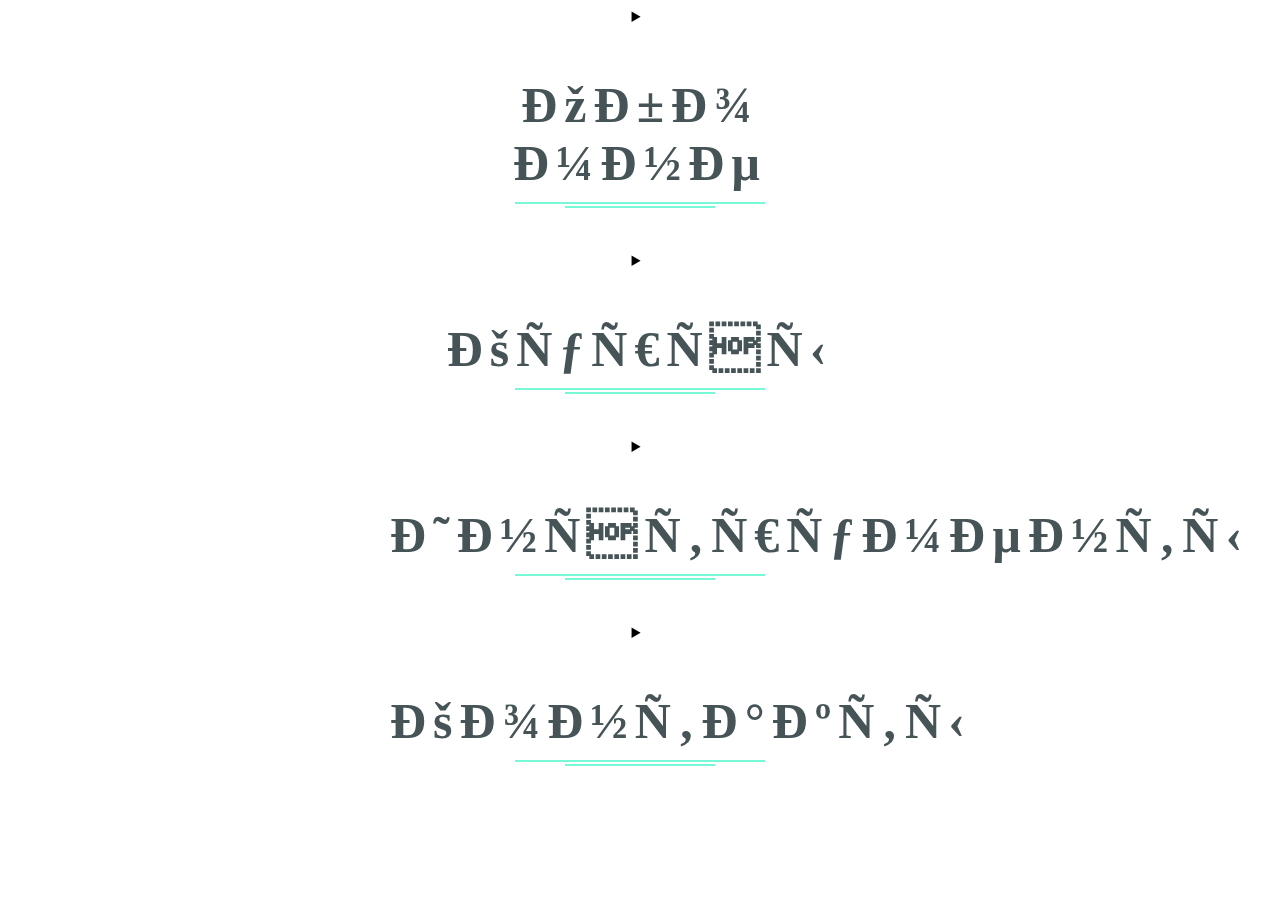
<file: index.html>
<!DOCTYPE html>
<html>

<head>

    <meta http-equiv="Content-Type" content="text/html" ;charset="utf-8" />
    <link rel="stylesheet" type="text/css" href="style.css" />
    <title>About me</title>
</head>

<body>

    <details>
        <summary>
            <div class="d7">
                <h3>Обо мне</h3></div>
        </summary>
        <p>???</p>
    </details>

    <details>
        <summary>
            <div class="d7">
                <h3>Курсы</h3></div>
        </summary>
        <p><a href="https://stepik.org/course/67/syllabus">Программирование на Python</a>(31.01.2018)[<a href="сертификат1.pdf"> Сертификат </a>]
            <p>
                <p><a href="https://stepik.org/course/512/">Python: основы и применение</a>(19.02.2018)[<a href="серт2.pdf"> Сертификат </a>]
                    <p>
                        <p><a href="https://stepik.org/course/2057/syllabus">Python. Functional Programming</a>(28.02.2018)[Не выдается]
                            <p>
    </details>
    <details>
        <summary>
            <div class="d7">
                <h3>Инструменты</h3></div>
        </summary>
        <p>Python, html, css</p>
    </details>
    <details>
        <summary>
            <div class="d7">
                <h3>Контакты</h3></div>
        </summary>
        <p>???</p>
    </details>
    </p>
</body>

</html>
</file>
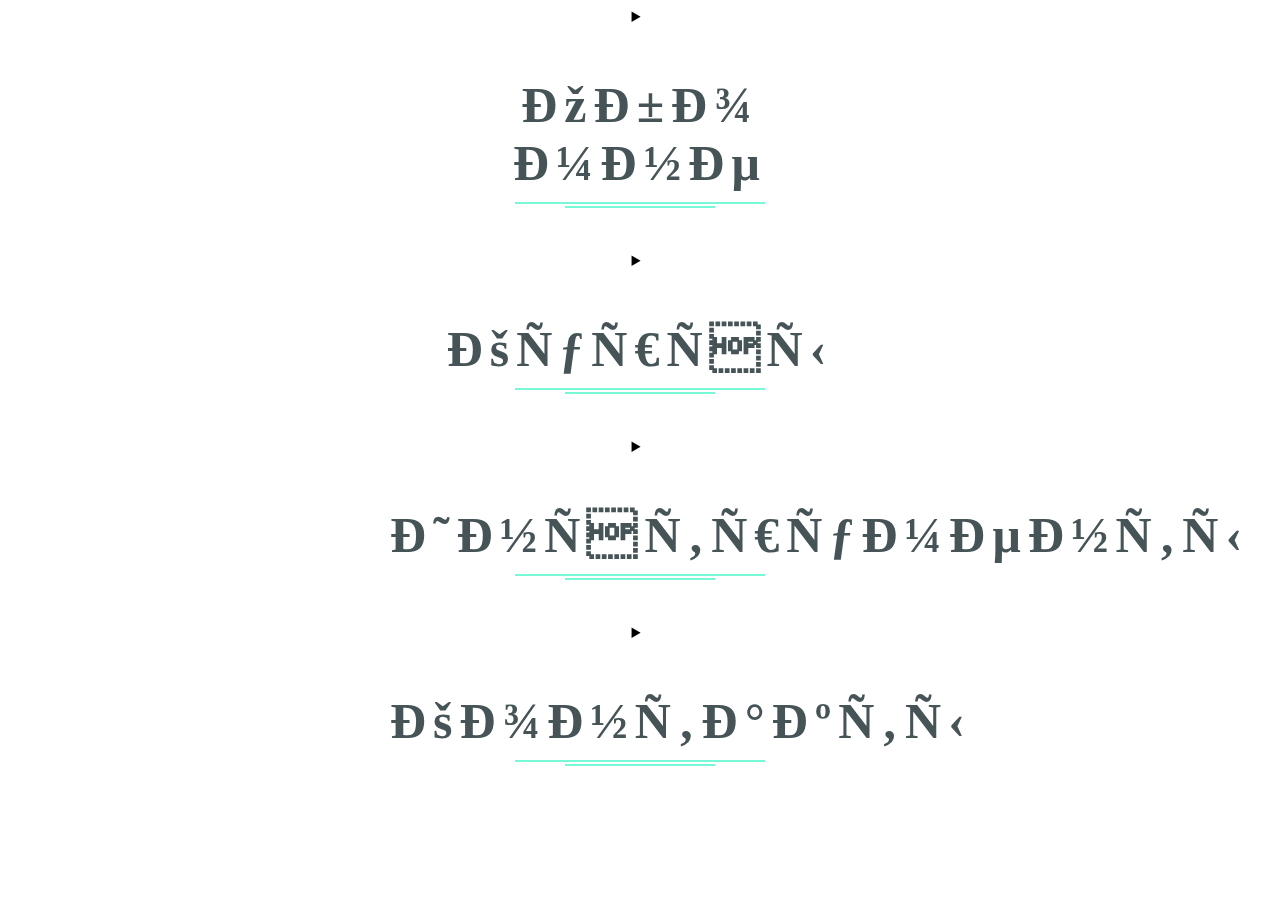
<file: сайт.html>
<!DOCTYPE html>
<html>

<head>

    <meta http-equiv="Content-Type" content="text/html" ;charset="utf-8" />
    <link rel="stylesheet" type="text/css" href="style.css" />
    <title>About me</title>
</head>

<body>

    <details>
        <summary>
            <div class="d7">
                <h3>Обо мне</h3></div>
        </summary>
        <p>???</p>
    </details>

    <details>
        <summary>
            <div class="d7">
                <h3>Курсы</h3></div>
        </summary>
        <p><a href="https://stepik.org/course/67/syllabus">Программирование на Python</a>(31.01.2018)[<a href="сертификат1.pdf"> Сертификат </a>]
            <p>
                <p><a href="https://stepik.org/course/512/">Python: основы и применение</a>(19.02.2018)[<a href="серт2.pdf"> Сертификат </a>]
                    <p>
                        <p><a href="https://stepik.org/course/2057/syllabus">Python. Functional Programming</a>(28.02.2018)[Не выдается]
                            <p>
    </details>
    <details>
        <summary>
            <div class="d7">
                <h3>Инструменты</h3></div>
        </summary>
        <p>Python, html, css</p>
    </details>
    <details>
        <summary>
            <div class="d7">
                <h3>Контакты</h3></div>
        </summary>
        <p>???</p>
    </details>
    </p>
</body>

</html>
</file>
<file: style.css>
body {
     color: #000000;
} 
 body {
     text-align: center ;
}
sub {
    font-family: 'Merriweather', serif;
     font-size: 35px;
     
     max-width: 700px;
     display: inline-block;
     color: #465457;
}
 p {
    font-family: 'Merriweather', serif;
     font-size: 34px;
     letter-spacing: 5px;
     max-width: 600px;

     display: inline-block;
     color: #465457;
}
 h3 {
     font-family: 'Merriweather', serif;
     font-size: 50px;
     letter-spacing: 7px;
     max-width: 500px;
     width: 100%;
     position: relative;
     display: inline-block;
     color: #465457;
}
 .d7 h3 {
     text-align: center;
     padding-bottom: 10px;
}
 .d7 h3:before {
     content: "";
     position: absolute;
     bottom: -2px;
     left: 50%;
     margin-left: -25%;
     width: 50%;
     height: 2px;
     background: #79F8D7;
}
 .d7 h3:after {
     content: "";
     position: absolute;
     bottom: -6px;
     left: 50%;
     margin-left: -15%;
     width: 30%;
     height: 2px;
     background: #79F8D7;
}
</file>
